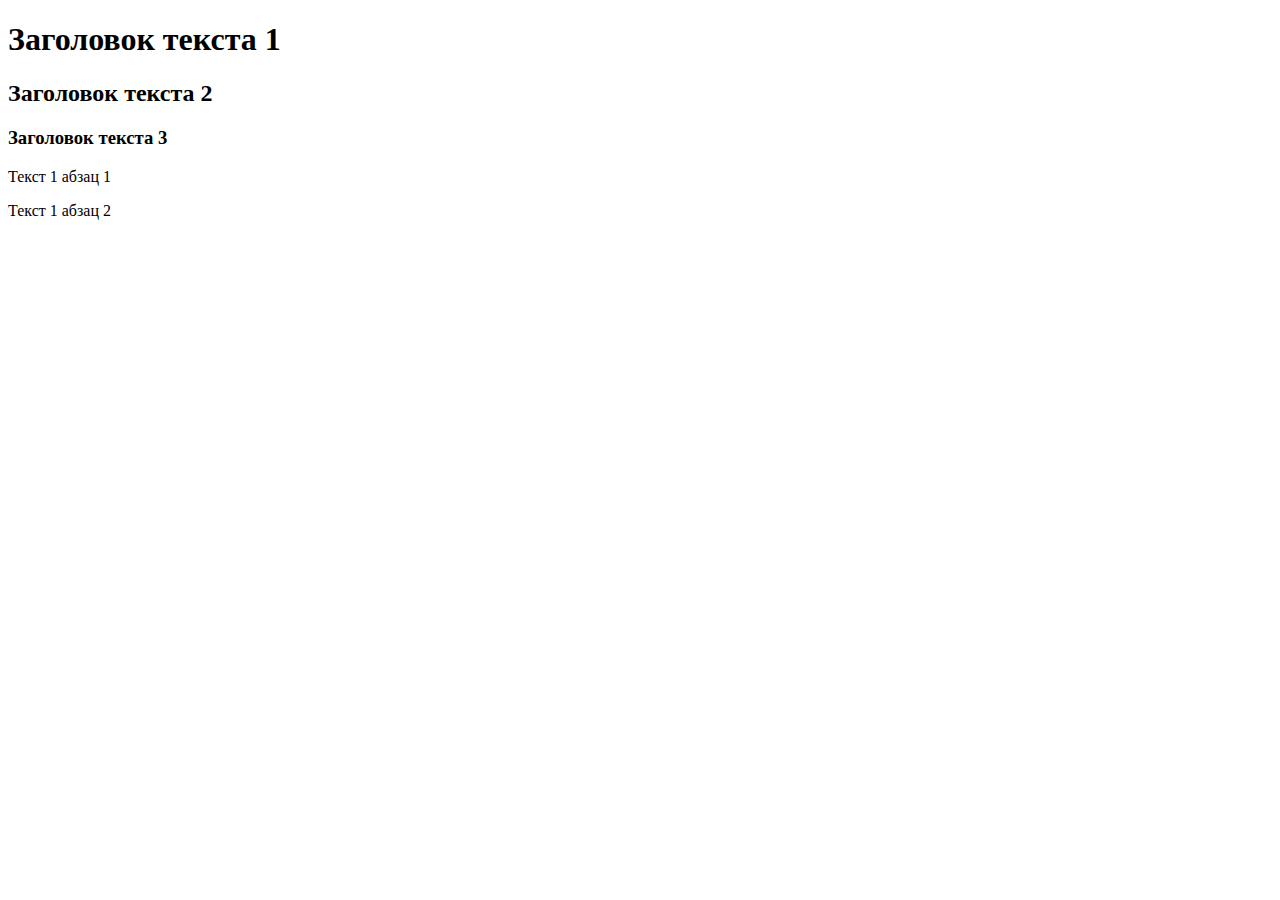
<file: index.html>
<!DOCTYPE html>
<html lang="en">
<head>
    <meta charset="UTF-8">
    <meta name="viewport" content="width=device-width, initial-scale=1.0">
    <title>Мангал</title>
</head>
<body>
    <header>
        
    </header>
    <main>
        <h1>Заголовок текста 1</h1>
        <h2>Заголовок текста 2</h2>
        <h3>Заголовок текста 3</h3>
        <p>Текст 1 абзац 1</p>
        <p>Текст 1 абзац 2</p>
    </main>
    <footer>

    </footer>
</body>
</html>
</file>
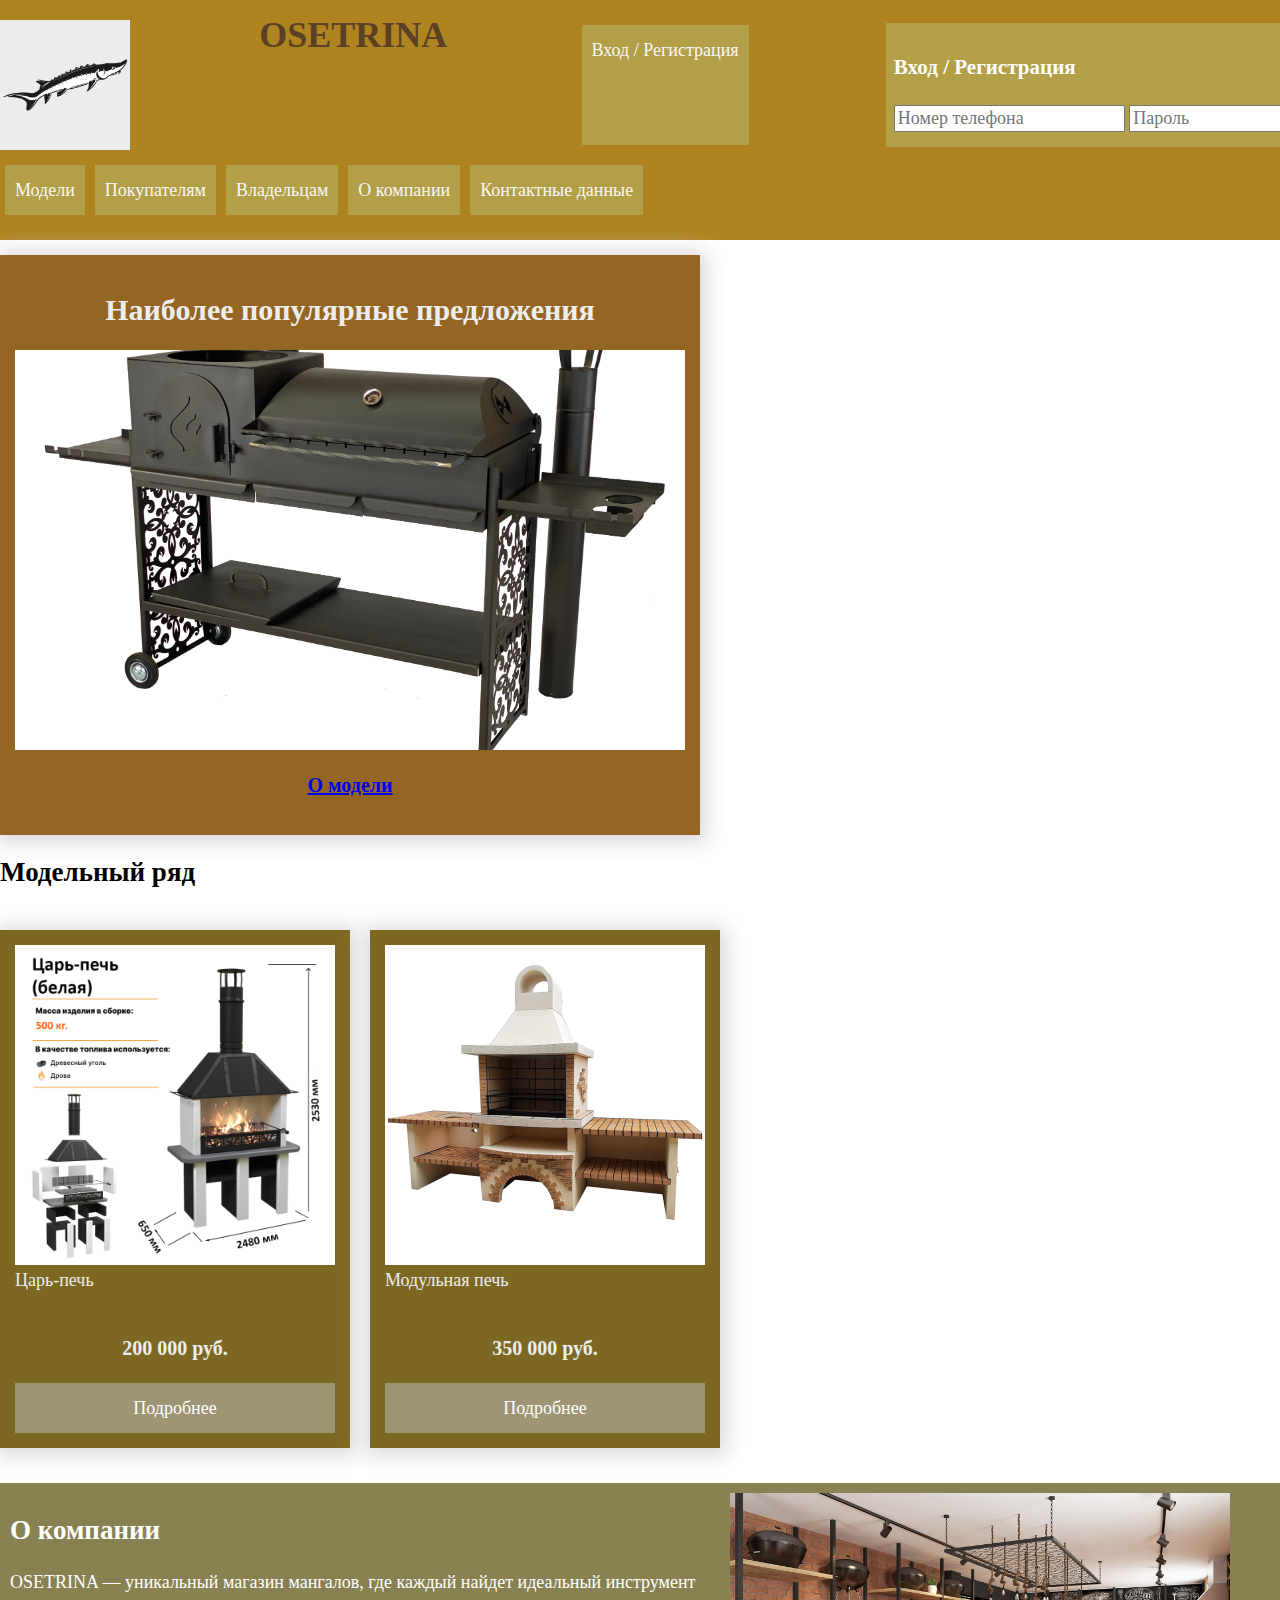
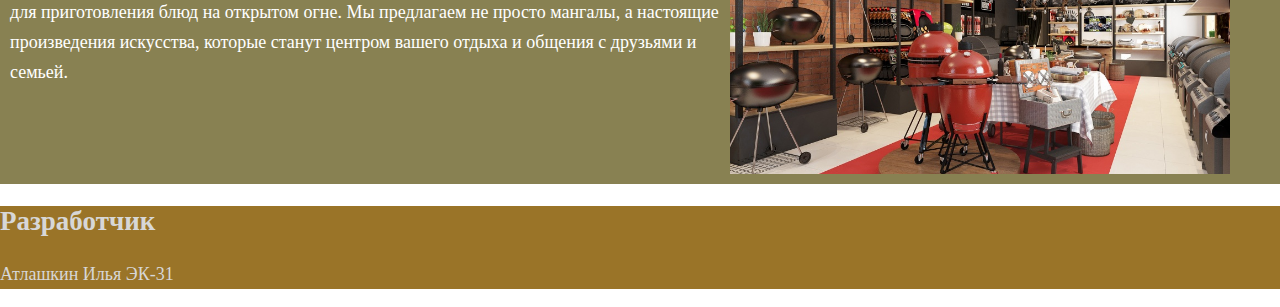
<file: мангальчик/index.html>
<!DOCTYPE html>
<html lang="ru">
  <head>
    <meta charset="UTF-8" />
    <meta name="viewport" content="width=device-width, initial-scale=1.0" />
    <title>OSETRINA</title>
    <link rel="stylesheet" href="styles/normalize.css" />
    <link rel="stylesheet" href="styles/style.css" />
  </head>
  <body>
    <header class="header container">
      <img
        class="header__logo"
        src="images/logo fish.png"
        alt="Логотип"
        width="130"
        height="100"
      />
      <h1 class="header__title">OSETRINA</h1>
      <a href="login/registration.html" class="menu__link"
        >Вход / Регистрация</a
      >
      <section class="login">
        <form action="/">
          <h3>Вход / Регистрация</h3>
          <input
            type="tel"
            name="phone"
            placeholder="Номер телефона"
            required
          />
          <input
            type="password"
            name="password"
            placeholder="Пароль"
            required
          />
          <button>Войти</button>
        </form>
      </section>
      <nav class="header__menu">
        <ul class="menu">
          <li class="menu__item"><a href="#" class="menu__link">Модели</a></li>
          <li class="menu__item">
            <a href="#" class="menu__link">Покупателям</a>
          </li>
          <li class="menu__item">
            <a href="#" class="menu__link">Владельцам</a>
          </li>
          <li class="menu__item">
            <a href="#" class="menu__link">O компании</a>
          </li>
          <li class="menu__item">
            <a href="#" class="menu__link">Контактные данные</a>
          </li>
        </ul>
      </nav>
    </header>

    <main class="main container">
      <section>
        <div class="popular_models">
          <h2>Наиболее популярные предложения</h2>
          <img
            class="popular_furnace"
            src="images/Mangal.jpg"
            alt="Mangal"
            width="750"
          />
          <p><a href="#">О модели</a></p>
        </div>
      </section>
      <section class="model">
        <h2 class="model__title">Модельный ряд</h2>
        <ul class="model__list">
          <li class="model__list-item">
            <img
              class="model__img"
              src="images/King furnace.png"
              alt="King_furnace"
              width="150"
            />
            <p class="model__furnace">Царь-печь</p>
            <span class="model__price"> 200 000 руб.</span>
            <a class="model__link" href="#"> Подробнее</a>
          </li>
          <li class="model__list-item">
            <img
              class="model__img"
              src="images/Module furnace.jpg"
              alt="Module_furnace"
              width="150"
            />
            <p class="model__furnace">Модульная печь</p>
            <span class="model__price"> 350 000 руб.</span>
            <a class="model__link" href="#"> Подробнее</a>
          </li>
        </ul>
      </section>
      <section class="about">
        <div class="about__wrap-left">
          <h2 class="about__title">О компании</h2>
          <p>
            OSETRINA — уникальный магазин мангалов, где каждый найдет идеальный
            инструмент для приготовления блюд на открытом огне. Мы предлагаем не
            просто мангалы, а настоящие произведения искусства, которые станут
            центром вашего отдыха и общения с друзьями и семьей.
          </p>
        </div>
        <div class="about__wrap-right">
          <img
            class="about__image"
            src="images/mangal_shop.jpg"
            alt="Фото магазина"
            width="500"
            height="200"
          />
        </div>
      </section>
    </main>
    <footer class="footer container">
      <h2 class="creator">Разработчик</h2>
      <p class="name">Атлашкин Илья ЭК-31</p>
    </footer>
  </body>
</html>
</file>
<file: мангальчик/styles/style.css>
/* Подключение шрифтов */
@import "fonts.css";
/* Подключение основных стилей */
@import "base.css";
/*Подключение универсальных стилей */
@import "typography.css";
/* Подключение стилей относящихся к header */
@import "header.css";
/* Подключение стилей относящихся к footer */
@import "footer.css";
/* Подключение стилей относящихся к main */
@import "main.css";

.header {
  background-color: rgb(174, 132, 33);
  color: rgb(91, 64, 35);
}
.footer {
  background-color: rgb(154, 116, 40);
}
.menu__link {
  color: rgb(248, 248, 248);
}
@font-face {
  font-family: "Montserrat";
  src: url("../fonts/Montserrat-VariableFont_wght.ttf") format("ttf");
  font-weight: bold;
  font-style: normal;
  font-display: swap;
}
body {
  font-family: "Montserrat";
}
</file>
